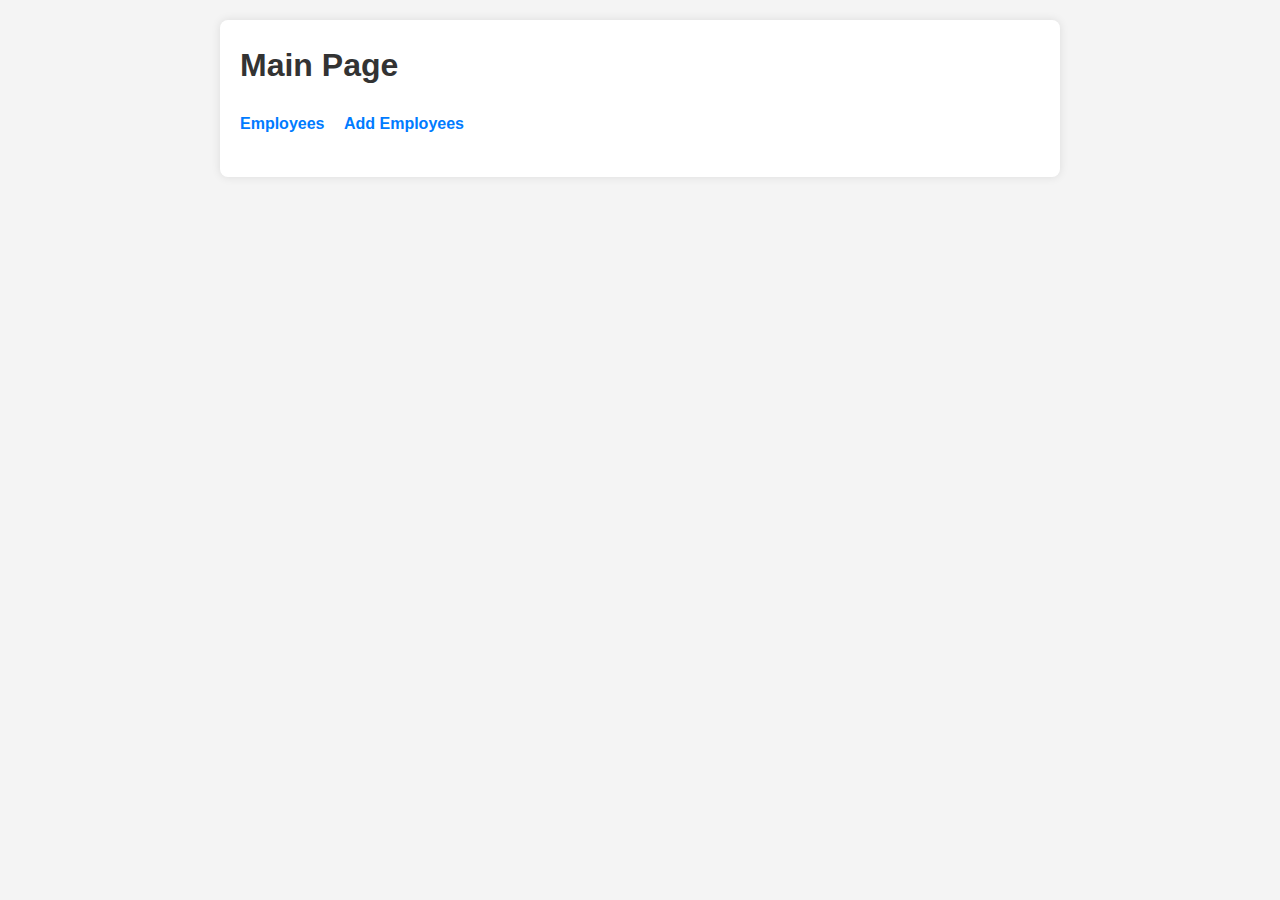
<file: src/main/resources/static/index.html>
<!DOCTYPE html>
<html lang="en">
<head>
    <meta charset="UTF-8">
    <title>Main</title>
    <link rel="stylesheet" href="css/index.css">
</head>
<body>
<div class="container">
    <h1>Main Page</h1>
    <nav>
        <a href="employees.html">Employees</a>
        <a href="create-employee.html">Add Employees</a>
    </nav>
</div>
</body>
</html>
</file>
<file: src/main/resources/static/css/index.css>
body, h1, h2, h3, p, a {
    margin: 0;
    padding: 0;
    box-sizing: border-box;
}

body {
    font-family: Arial, sans-serif;
    line-height: 1.6;
    background-color: #f4f4f4;
    color: #333;
    padding: 20px;
}

.container {
    max-width: 800px;
    margin: 0 auto;
    padding: 20px;
    background-color: #fff;
    border-radius: 8px;
    box-shadow: 0 0 10px rgba(0, 0, 0, 0.1);
}

a {
    text-decoration: none;
    color: #007bff;
    font-weight: bold;
    margin-right: 15px;
}

a:hover {
    color: #0056b3;
    text-decoration: underline;
}

h1, h2 {
    color: #333;
}

h1 {
    font-size: 2em;
    margin-bottom: 20px;
}

nav {
    margin-bottom: 20px;
}

p {
    margin-bottom: 10px;
}

button {
    padding: 10px 20px;
    border: none;
    border-radius: 5px;
    background-color: #007bff;
    color: #fff;
    font-size: 16px;
    cursor: pointer;
}

button:hover {
    background-color: #0056b3;
}
</file>
